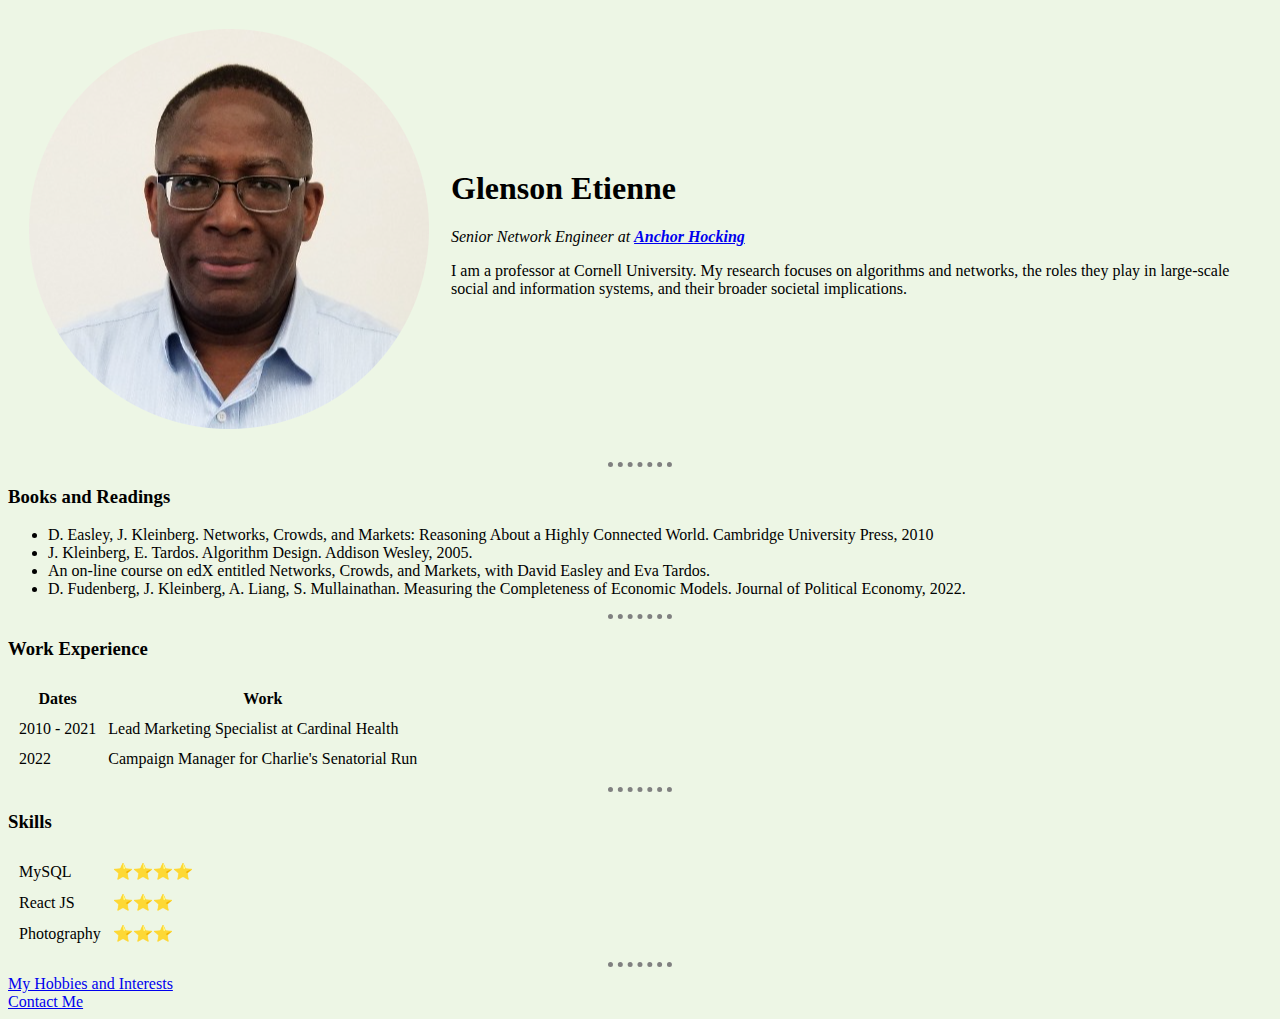
<file: index.html>
<!DOCTYPE html>
<html lang="en">
<head>
    <meta charset="UTF-8">
    <meta http-equiv="X-UA-Compatible" content="IE=edge">
    <meta name="viewport" content="width=device-width, initial-scale=1.0">
    <title>😎Glen's Personal Site</title>   
    <link rel="stylesheet" href="css/styles.css">
</head>
<body> 
    <table cellspacing="20">
        <tr>
        <td><img src="images/GE_GIT.png"alt="Glen profile picture"></td> 
        <td><h1>Glenson Etienne</h1>
        <p><em>Senior Network Engineer at <strong><a href="https://anchorhocking.com">Anchor Hocking</a></strong></em></p>
        <p>I am a professor at Cornell University. My research focuses on algorithms and networks, the roles they play in large-scale social and information systems, and their broader societal implications.</p>
    </td>          
    </table>
    <hr>
    <h3>Books and Readings</h3>
    <ul>
        <li>D. Easley, J. Kleinberg. Networks, Crowds, and Markets: Reasoning About a Highly Connected World. Cambridge University Press, 2010</li>
        <li>J. Kleinberg, E. Tardos. Algorithm Design. Addison Wesley, 2005.</li>
        <li>An on-line course on edX entitled Networks, Crowds, and Markets, with David Easley and Eva Tardos.</li>
        <li>D. Fudenberg, J. Kleinberg, A. Liang, S. Mullainathan. Measuring the Completeness of Economic Models. Journal of Political Economy, 2022.</li>
    </ul>
    <hr>
    <h3>Work Experience</h3> 
    <table cellspacing="10">
        <thead>
            <th>
                Dates
            </th>
            <th>
                Work 
            </th>
        </thead>
        <tbody>
            <tr>
                <td>2010 - 2021</td>
                <td>Lead Marketing Specialist at Cardinal Health</td>
            </tr>
            <tr>
                <td>2022</td>
                <td>Campaign Manager for Charlie's Senatorial Run</td>
            </tr>
        </tbody>
        <tfoot></tfoot>   
    </table>
    <hr>
    <h3> Skills</h3>
         <table cellspacing="10">
            <tr>
                <td>MySQL</td>
                <td>⭐⭐⭐⭐</td>
            </tr>
            <tr>
                <td>React JS</td>
                <td>⭐⭐⭐</td>
            </tr>  
            <tr>
                <td>Photography</td>
                <td>⭐⭐⭐</td>
            </tr> 
        </table cellspacing="10">
    <hr>
    <a href="hobbies.html">My Hobbies and Interests</a> <br>
    <a href="contact-me.html">Contact Me</a>
</body>
</html>
</file>
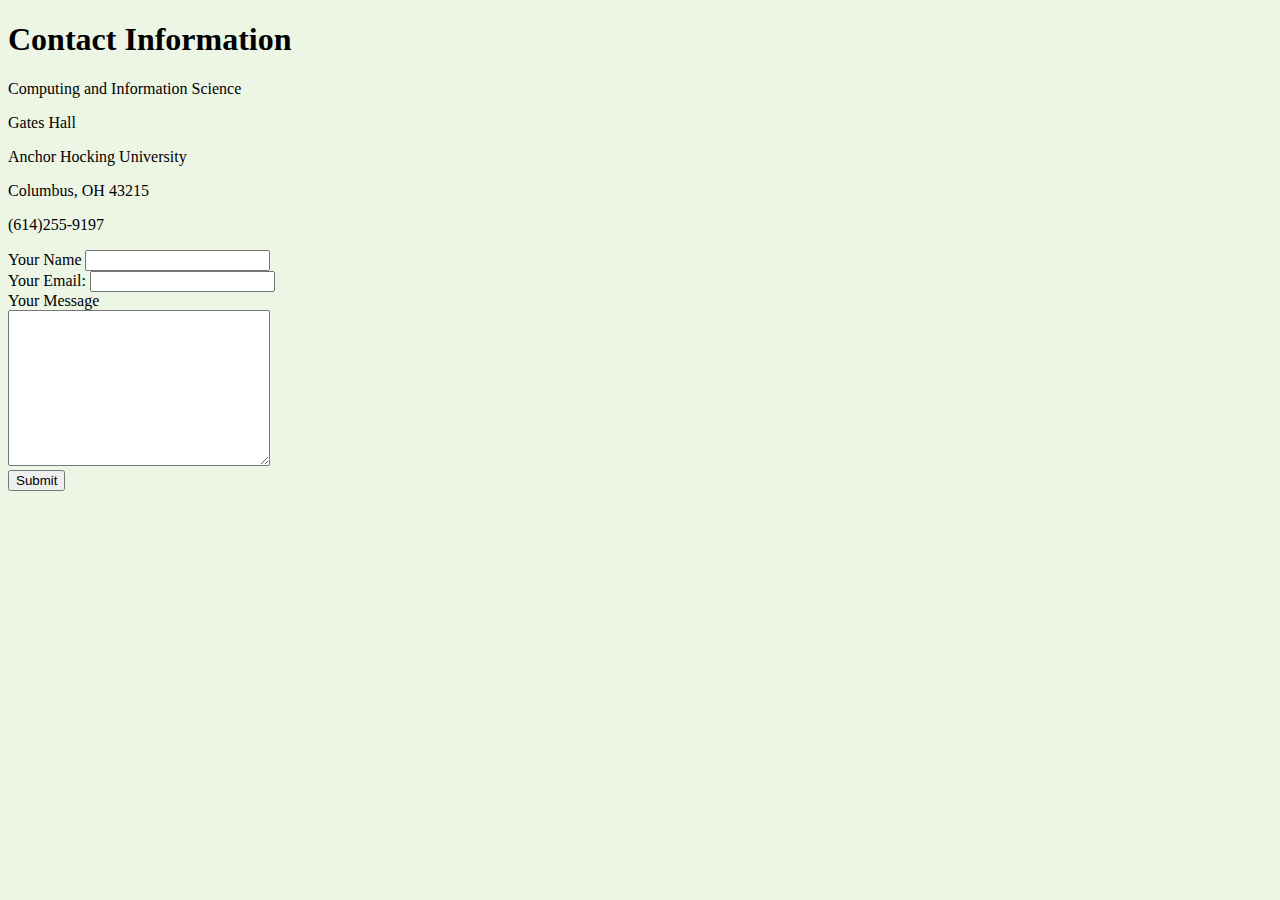
<file: contact-me.html>
<!DOCTYPE html>
<html lang="en">
<head>
    <meta charset="UTF-8">
    <meta http-equiv="X-UA-Compatible" content="IE=edge">
    <meta name="viewport" content="width=device-width, initial-scale=1.0">
    <title>Contact Me</title>
    <link rel="stylesheet" href="css/styles.css">
</head>
<body>
    <h1>Contact Information</h1>
    <p>Computing and Information Science</p>
    <p>Gates Hall</p>
    <p>Anchor Hocking University</p>
    <p>Columbus, OH 43215</p>
    <p>(614)255-9197</p>

    <form action="mailto:gletienne@outlook.com" method="post" enctype="text/plain">
        <label for="">Your Name</label>
        <input type="text" name="yourName"><br>
        <label>Your Email:</label>
        <input type="email" name="yourEmail" id=""><br>
        <label>Your Message</label><br>
        <textarea name="yourMessage" rows="10" cols="30"></textarea><br>
        <input type="submit" name="">
    </form>
</body>
</html>
</file>
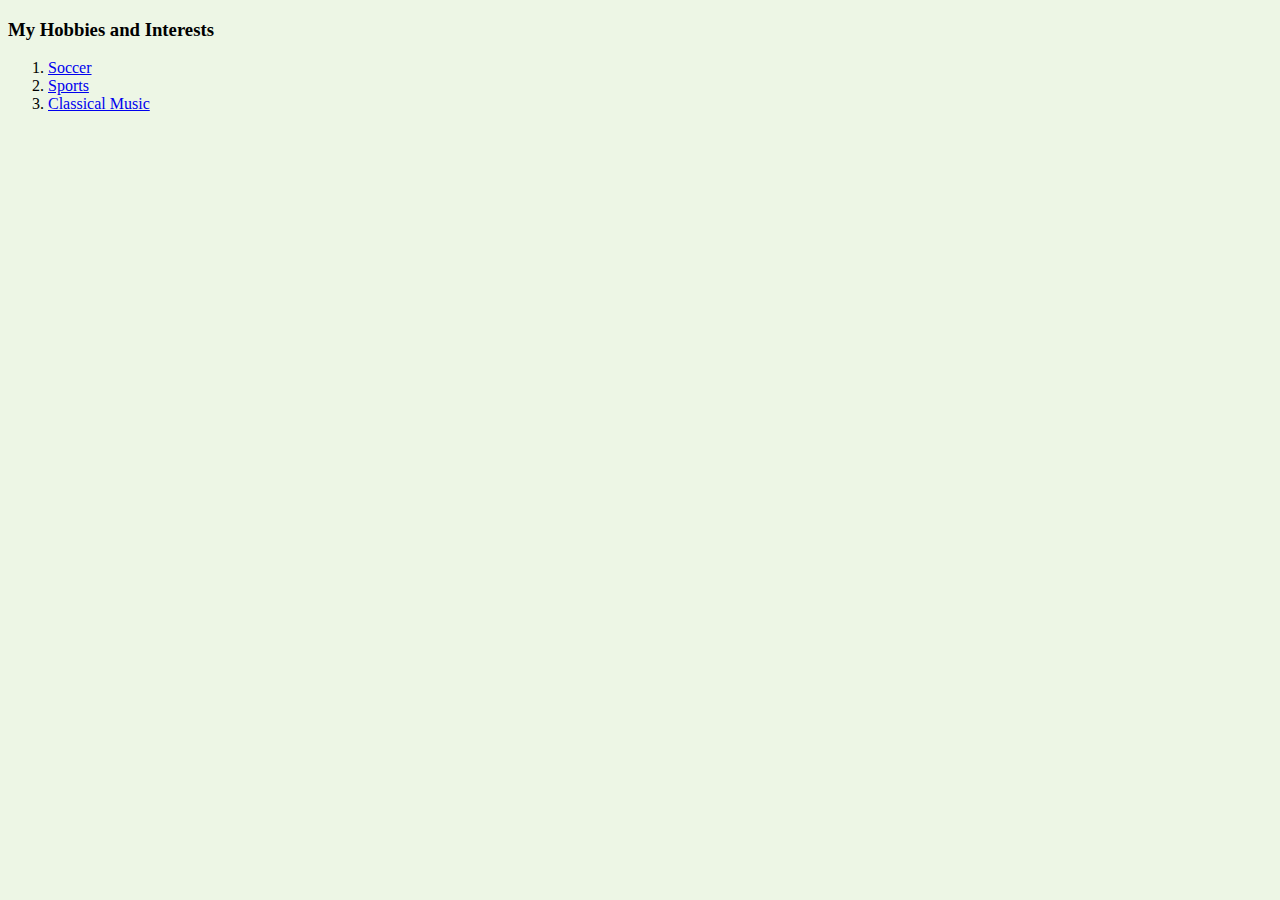
<file: hobbies.html>
<!DOCTYPE html>
<html lang="en">
<head>
    <meta charset="UTF-8">
    <meta http-equiv="X-UA-Compatible" content="IE=edge">
    <meta name="viewport" content="width=device-width, initial-scale=1.0">
    <title>My Hobbies and Interests</title>
    <link rel="stylesheet" href="css/styles.css">
</head>
<body>
    <h3>My Hobbies and Interests</h3>
    <ol>
        <li><a href="https://www.fifa.com/">Soccer</a></li>
        <li><a href="https://www.espn.com/">Sports</a></li>
        <li><a href="https://www.sydneyoperahouse.com/">Classical Music</a></li>
    </ol>
</body>
</html>
</file>
<file: css/styles.css>
body {
            
    background-color: #EDF6E5;
}

hr {       
    border-style:none;
    border-top-style:dotted;
    border-color:grey;
    border-width: 5px;
    width: 5%   
}

h1 {
color: ;


}
</file>
